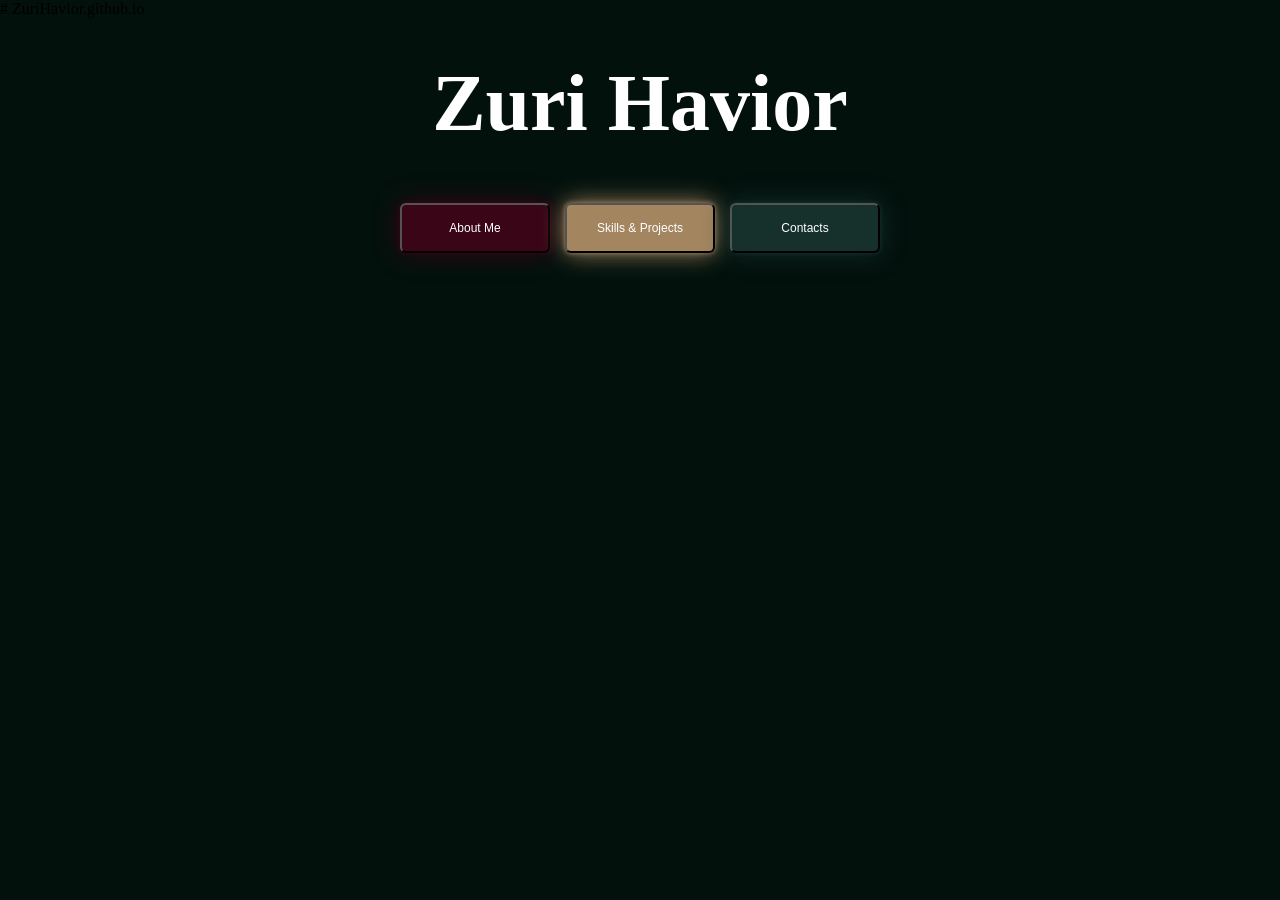
<file: index.html>
# ZuriHavior.github.io
<!DOCTYPE html>
<link rel="stylesheet" href="style.css"/>
<html>
    <head>
        <title>ZuriH</title>
    </head>
    <body>
        <h1 class="fade-in">Zuri Havior</h1>
       <div class="container">
           <a href="bio.html">
               <button class="bio">
                   About Me
               </button>
           </a>
           <a href="projects.html">
               <button class="projects">
                   Skills & Projects
               </button>
           </a>
           <a href="contacts.html">
              <button class="contacts">
                  Contacts
              </button>
           </a>
       </div>
    </body>
</html>
</file>
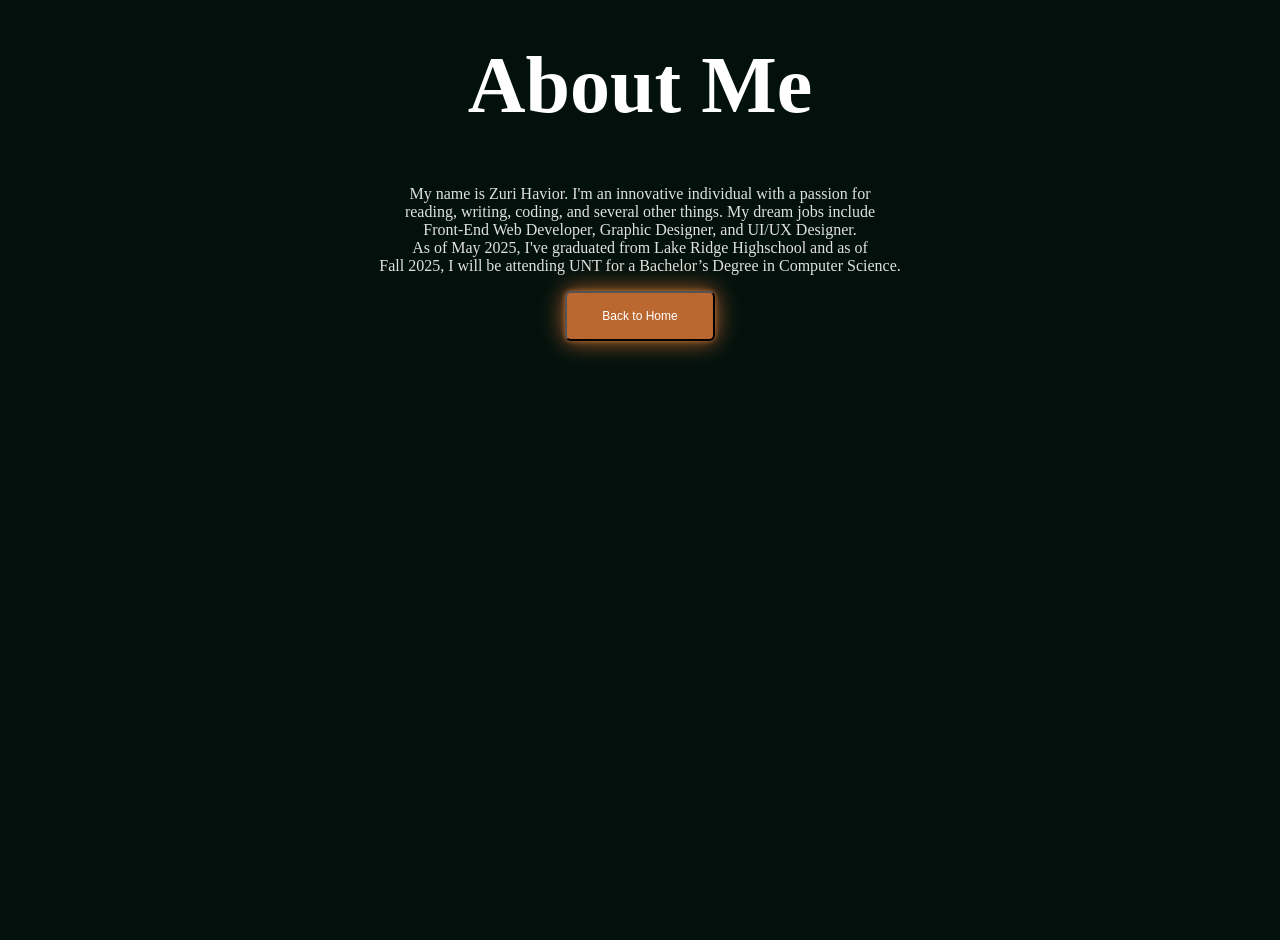
<file: bio.html>
<!DOCTYPE html>
<link rel="stylesheet" href="style.css"/>
<html>
    <head>
        <title>Zuri Bio</title>
    </head>
    <body>
        <h1 class="fade-in">About Me</h1>
    </body>
    <div class="animate">
        <p>
            My name is Zuri Havior. I'm an innovative individual with a passion for
            <br />reading, writing, coding, and several other things. My dream jobs include
            <br />Front-End Web Developer, Graphic Designer, and UI/UX Designer.
            <br />As of May 2025, I've graduated from Lake Ridge Highschool and as of
            <br/>Fall 2025, I will be attending UNT for a Bachelor’s Degree in Computer Science.
        </p>
    </div>
    <div class="container">
        <a href="index.html">
            <button class="other">
                Back to Home
            </button>
        </a>
    </div>
</html>
</file>
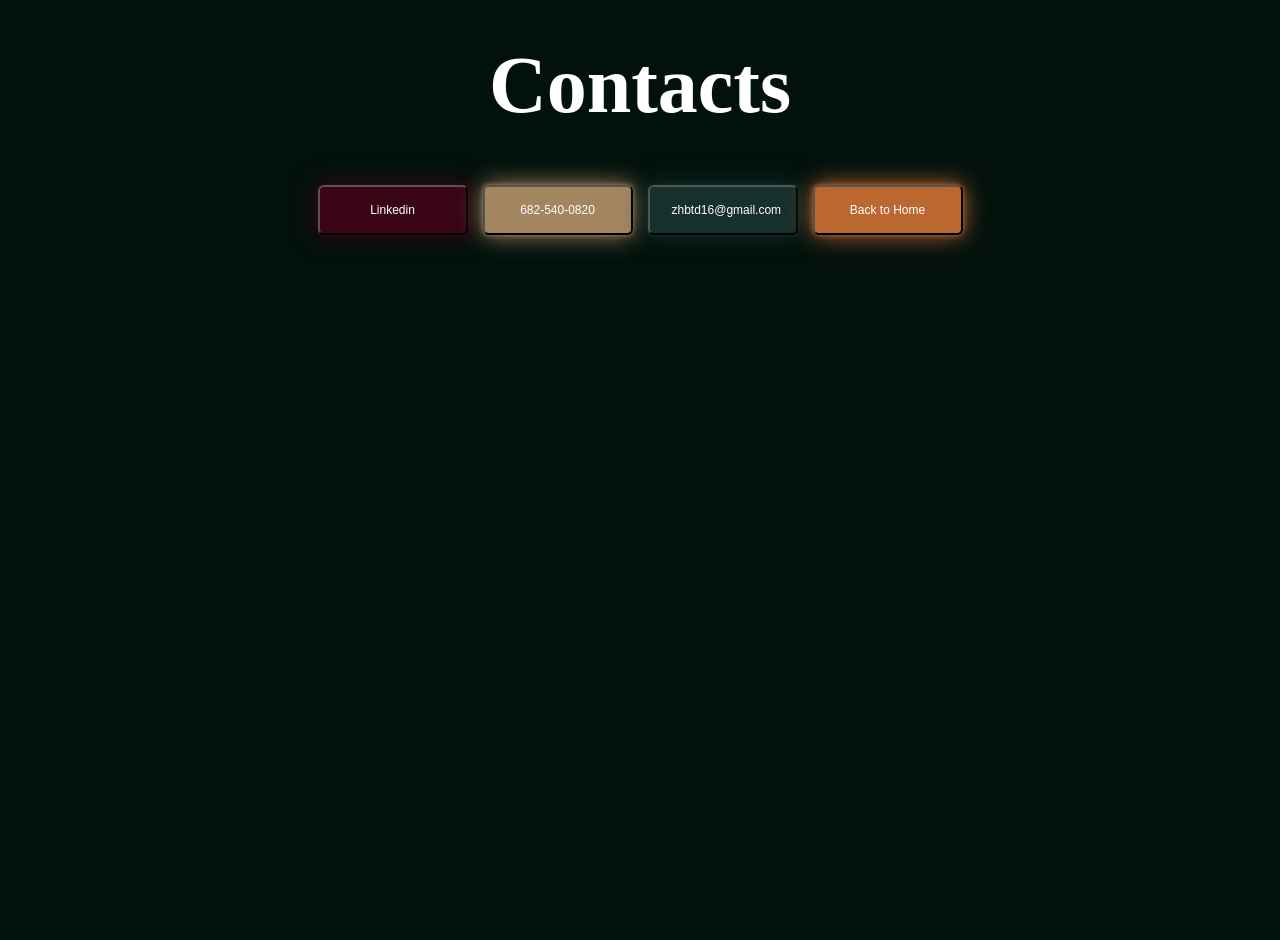
<file: contacts.html>
<!DOCTYPE html>
<link rel="stylesheet" href="style.css" />
<html>
    <head>
        <title>Zuri's Contacts</title>
    </head>
    <body>
        <h1 class="fade-in">Contacts</h1>
    </body>
    <div class="container">
        <a href="https://www.linkedin.com/in/zuri-havior-923720377/" target="_blank">
            <button class="bio">
                Linkedin
            </button>
        </a>
            <button class="projects">682-540-0820</button>
            <button class="contacts">zhbtd16@gmail.com</button>
        <a href="index.html">
            <button class="other">
                Back to Home
            </button>
        </a>
    </div>
</html>
</file>
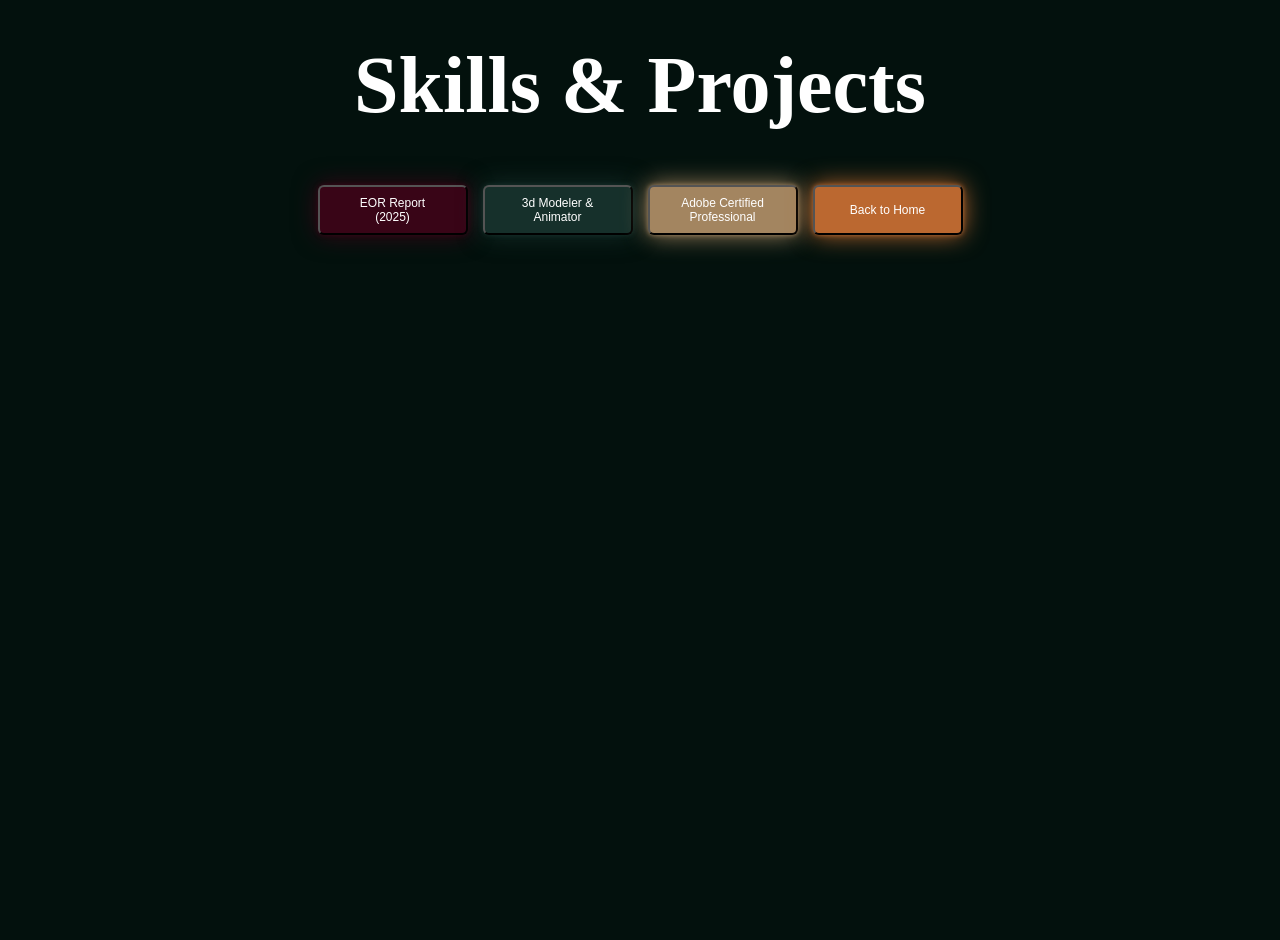
<file: projects.html>
<!DOCTYPE html>
<link rel="stylesheet" href="style.css"/>
<html>
    <head>
        <title>Zuri's Projects</title>
    </head>
    <body>
        <h1 class="fade-in">Skills & Projects</h1>
    </body>
    <div class="container">
        <a href="https://docs.google.com/document/d/1cl4F46m_iaL6CaQ07avzF_dRV4SjLQaTM3N-LQgCbbc/edit?usp=sharing" target="_blank">
            <button class="bio">
                EOR Report (2025)
            </button>
        </a>
        <button class="contacts">
            3d Modeler & Animator
        </button>
        <button class="projects">
            Adobe Certified Professional
        </button>
        <a href="index.html">
            <button class="other">
                Back to Home
            </button>
        </a>
    </div>
</html>
</file>
<file: style.css>
/*Centers title on homepage*/
body {
    margin: 0;
    height: 100vh; /*vh = viewport height*/
    background-color: #03110D;
    position: relative; /*For absolute positioning*/
}

h1 {
    font-family: Georgia, serif;
        font-size: 5rem;
        color: white;
        text-align: center;
        margin-top: 40px;
}

/*Fade in animation*/
.fade-in {
    opacity: 0; /*Starts invisible*/
    animation: fadeIn 1s ease-in forwards; /*1s fade-in*/
}

/*Keyframes for heading fade-in*/
@keyframes fadeIn {
    from {opacity: 0;}
    to {opacity: 1;}
}

/*Keyframes for button fadein*/
@keyframes fadeUp {
    from {opacity: 0;}
    to {opacity: 1;}
}
/*Button Animation*/
button {
    color: white;
    padding: 8px 22px;
    border-radius: 6px;
    transition: all 0.2s ease;
    /*Button Size*/
    width: 150px;
    height: 50px;
    font-size: 12px;
}
button:active {
    transform: scale(0.96);
}

/*Button Alignment*/
.container {
    display: flex;
    justify-content: center;
    align-items: center;
    gap: 15px;
    flex-wrap: wrap;
    opacity: 0;
    animation: fadeUp 1s ease-out forwards;
    animation-delay: 1.5s;
}

/*Button Colors & Glow*/
.bio {
    background: #390517;
    box-shadow: 0 0 5px #390517, 0 0 25px #390517;
}
.bio:hover {
        box-shadow: 0 0 5px #390517, 0 0 25px #390517, 0 0 5px #390517, 
            0 0 100px #390517, 0 0 200px #390517;
}
.projects {
    background: #A38560;
    box-shadow: 0 0 5px #A38560, 0 0 25px #A38560;
}
.projects:hover {
        box-shadow: 0 0 5px #A38560, 0 0 25px #A38560, 
            0 0 5px #A38560, 0 0 100px #A38560, 0 0 200px #A38560;
}
.contacts {
    background: #16302B;
    box-shadow: 0 0 5px #16302B, 0 0 25px #16302B;
}
.contacts:hover {
        box-shadow: 0 0 5px #16302B, 0 0 25px #16302B, 
            0 0 5px #16302B, 0 0 100px #16302B, 0 0 200px #16302B;
}
.other {
    background: #BB6830;
    box-shadow: 0 0 5px #BB6830, 0 0 25px #BB6830;
}
.other:hover {
        box-shadow: 0 0 5px #BB6830, 0 0 25px #BB6830, 
            0 0 5px #BB6830, 0 0 100px #BB6830, 0 0 200px #BB6830;
}

/*Text Color*/
p {
   color: #E0E0E0;
   text-align: center;
}

.animate {
    opacity: 0;
    animation: fadeUp 1s ease-out forwards;
    animation-delay: 1s;
}
</file>
